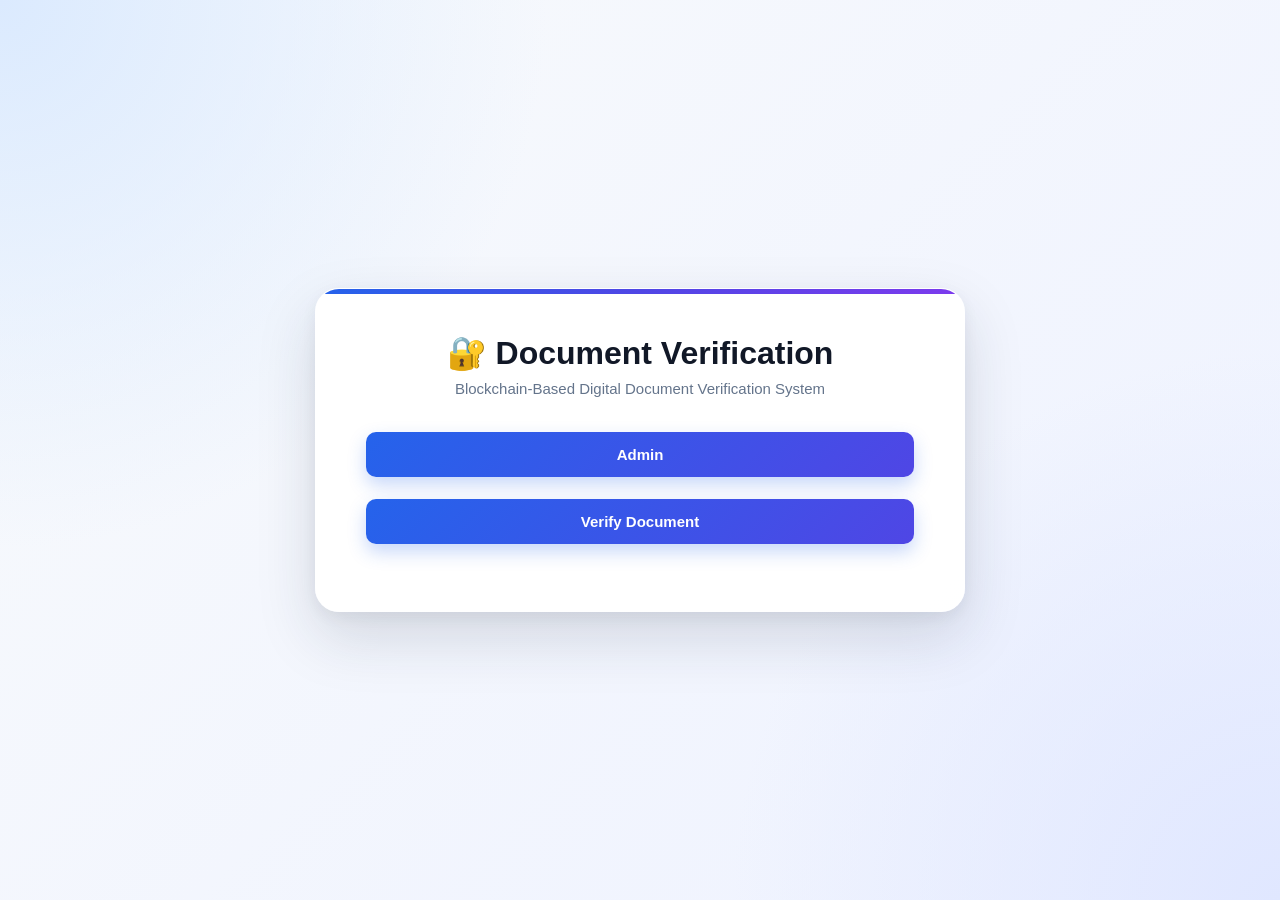
<file: Index.html>
<!DOCTYPE html>
<html lang="en">

<head>
    <meta charset="UTF-8">
    <meta name="viewport" content="width=device-width, initial-scale=1.0">

    <title>Blockchain Document Verification</title>

    <link rel="stylesheet" href="Style.css">
</head>

<body>
    <div class="container">

        <h1>🔐 Document Verification</h1>

        <p>
            Blockchain-Based Digital Document Verification System
        </p>

        <div class="buttons">

            <a href="Admin.html" class="button">
                Admin
            </a>

            <a href="Verify.html" class="button">
                Verify Document
            </a>

        </div>

    </div>

</body>

</html>
</file>
<file: Style.css>
/* ================================
   GLOBAL RESET
================================ */

* {
    margin: 0;
    padding: 0;
    box-sizing: border-box;
}

body {
    font-family: "Segoe UI", Arial, sans-serif;
    min-height: 100vh;

    display: flex;
    justify-content: center;
    align-items: center;

    background:
        radial-gradient(circle at top left, #dbeafe 0%, transparent 35%),
        radial-gradient(circle at bottom right, #e0e7ff 0%, transparent 35%),
        linear-gradient(135deg, #f8fafc, #eef2ff);

    color: #172033;
}


/* ================================
   MAIN CONTAINER
================================ */

.container {
    width: 92%;
    max-width: 650px;

    background: rgba(255, 255, 255, 0.95);

    padding: 45px 50px;

    border-radius: 24px;

    border: 1px solid rgba(255, 255, 255, 0.8);

    box-shadow:
        0 25px 60px rgba(30, 41, 59, 0.15),
        0 5px 15px rgba(30, 41, 59, 0.06);

    position: relative;
    overflow: hidden;
}


/* Decorative top line */

.container::before {
    content: "";

    position: absolute;
    top: 0;
    left: 0;

    width: 100%;
    height: 5px;

    background: linear-gradient(
        90deg,
        #2563eb,
        #4f46e5,
        #7c3aed
    );
}


/* ================================
   HEADER
================================ */

h1 {
    text-align: center;

    font-size: 32px;
    font-weight: 700;

    color: #111827;

    margin-bottom: 8px;
}

p {
    text-align: center;

    color: #64748b;

    font-size: 15px;

    margin-bottom: 35px;
}


/* ================================
   FORM
================================ */

form {
    width: 100%;
}

label {
    display: block;

    font-size: 14px;
    font-weight: 600;

    color: #334155;

    margin-bottom: 8px;
}


/* ================================
   INPUTS
================================ */

input[type="text"],
input[type="email"],
input[type="number"],
input[type="file"] {
    width: 100%;

    padding: 13px 15px;

    margin-bottom: 22px;

    border: 1.5px solid #dbe2ea;

    border-radius: 10px;

    background: #f8fafc;

    font-size: 14px;

    color: #1e293b;

    outline: none;

    transition: all 0.25s ease;
}


/* Input focus */

input[type="text"]:focus,
input[type="email"]:focus,
input[type="number"]:focus,
input[type="file"]:focus {
    border-color: #4f46e5;

    background: white;

    box-shadow:
        0 0 0 4px rgba(79, 70, 229, 0.10);
}


/* ================================
   FILE INPUT
================================ */

input[type="file"] {
    cursor: pointer;

    padding: 10px;

    background: #f8fafc;
}

input[type="file"]::file-selector-button {
    background: #eef2ff;

    color: #4338ca;

    border: none;

    padding: 9px 14px;

    border-radius: 7px;

    font-weight: 600;

    cursor: pointer;

    margin-right: 10px;

    transition: 0.2s;
}

input[type="file"]::file-selector-button:hover {
    background: #e0e7ff;
}


/* ================================
   HASH INPUT
================================ */

input[readonly] {
    background: #f1f5f9;

    color: #475569;

    font-family: monospace;

    cursor: not-allowed;
}


/* ================================
   BUTTONS
================================ */

button,
.button {
    display: block;

    width: 100%;

    padding: 14px 20px;

    margin-top: 5px;
    margin-bottom: 22px;

    border: none;

    border-radius: 10px;

    background: linear-gradient(
        135deg,
        #2563eb,
        #4f46e5
    );

    color: white;

    font-size: 15px;

    font-weight: 600;

    cursor: pointer;

    text-align: center;
    text-decoration: none;

    box-shadow:
        0 8px 18px rgba(37, 99, 235, 0.25);

    transition: all 0.25s ease;
}


/* Button hover */

button:hover,
.button:hover {
    transform: translateY(-2px);

    background: linear-gradient(
        135deg,
        #1d4ed8,
        #4338ca
    );

    box-shadow:
        0 12px 25px rgba(37, 99, 235, 0.30);
}


/* Button click */

button:active,
.button:active {
    transform: translateY(0);
}


/* ================================
   GENERATE HASH BUTTON
================================ */

.generate-hash {
    width: auto;

    margin: 5px auto 25px;

    padding: 12px 28px;
}


/* ================================
   REGISTER BUTTON
================================ */

.register-button {
    margin-top: 10px;

    background: linear-gradient(
        135deg,
        #7c3aed,
        #4f46e5
    );
}

.register-button:hover {
    background: linear-gradient(
        135deg,
        #6d28d9,
        #4338ca
    );
}


/* ================================
   HASH SECTION
================================ */

.hash-section {
    background: #f8fafc;

    padding: 18px;

    border-radius: 12px;

    border: 1px solid #e2e8f0;

    margin-top: 5px;
}


/* ================================
   RESPONSIVE DESIGN
================================ */

@media (max-width: 600px) {

    .container {
        width: 94%;

        padding: 35px 25px;

        border-radius: 18px;
    }

    h1 {
        font-size: 26px;
    }

    p {
        font-size: 14px;

        margin-bottom: 28px;
    }

    input[type="text"],
    input[type="email"],
    input[type="number"],
    input[type="file"] {
        padding: 12px;
    }

    button,
    .button {
        padding: 13px;
    }
}

/* ================================
   VERIFICATION RESULT
================================ */

.result {
    margin-top: 25px;
    padding: 25px;

    border-radius: 16px;

    background: #f8fafc;

    border: 1px solid #e2e8f0;

    text-align: left;

    display: none;
}

.result h2 {
    text-align: center;
    margin-bottom: 20px;
    font-size: 24px;
}

.result p {
    text-align: left;
    margin-bottom: 12px;
    color: #475569;
    word-break: break-word;
}

.result strong {
    color: #1e293b;
}


/* Successful verification */

.result.verified {
    display: block;

    background: #f0fdf4;

    border: 2px solid #22c55e;
}

.result.verified h2 {
    color: #15803d;
}


/* Invalid document */

.result.invalid {
    display: block;

    background: #fef2f2;

    border: 2px solid #ef4444;
}

.result.invalid h2 {
    color: #dc2626;
}


/* Document not found */

.result.not-found {
    display: block;

    background: #fff7ed;

    border: 2px solid #f97316;
}

.result.not-found h2 {
    color: #c2410c;
}

/* ================================
   QR CODE SECTION
================================ */

.qr-section {
    display: none;

    margin-top: 30px;

    padding: 25px;

    text-align: center;

    background: #f8fafc;

    border: 1px solid #e2e8f0;

    border-radius: 16px;
}

.qr-section h2 {
    margin-bottom: 10px;

    color: #1e293b;
}

.qr-section p {
    margin-bottom: 20px;
}

#qrcode {
    display: flex;

    justify-content: center;

    margin: 20px auto;
}

#qrcode canvas,
#qrcode img {
    padding: 10px;

    background: white;

    border-radius: 10px;
}
</file>
<file: style.css>
/* ================================
   GLOBAL RESET
================================ */

* {
    margin: 0;
    padding: 0;
    box-sizing: border-box;
}

body {
    font-family: "Segoe UI", Arial, sans-serif;
    min-height: 100vh;

    display: flex;
    justify-content: center;
    align-items: center;

    background:
        radial-gradient(circle at top left, #dbeafe 0%, transparent 35%),
        radial-gradient(circle at bottom right, #e0e7ff 0%, transparent 35%),
        linear-gradient(135deg, #f8fafc, #eef2ff);

    color: #172033;
}


/* ================================
   MAIN CONTAINER
================================ */

.container {
    width: 92%;
    max-width: 650px;

    background: rgba(255, 255, 255, 0.95);

    padding: 45px 50px;

    border-radius: 24px;

    border: 1px solid rgba(255, 255, 255, 0.8);

    box-shadow:
        0 25px 60px rgba(30, 41, 59, 0.15),
        0 5px 15px rgba(30, 41, 59, 0.06);

    position: relative;
    overflow: hidden;
}


/* Decorative top line */

.container::before {
    content: "";

    position: absolute;
    top: 0;
    left: 0;

    width: 100%;
    height: 5px;

    background: linear-gradient(
        90deg,
        #2563eb,
        #4f46e5,
        #7c3aed
    );
}


/* ================================
   HEADER
================================ */

h1 {
    text-align: center;

    font-size: 32px;
    font-weight: 700;

    color: #111827;

    margin-bottom: 8px;
}

p {
    text-align: center;

    color: #64748b;

    font-size: 15px;

    margin-bottom: 35px;
}


/* ================================
   FORM
================================ */

form {
    width: 100%;
}

label {
    display: block;

    font-size: 14px;
    font-weight: 600;

    color: #334155;

    margin-bottom: 8px;
}


/* ================================
   INPUTS
================================ */

input[type="text"],
input[type="email"],
input[type="number"],
input[type="file"] {
    width: 100%;

    padding: 13px 15px;

    margin-bottom: 22px;

    border: 1.5px solid #dbe2ea;

    border-radius: 10px;

    background: #f8fafc;

    font-size: 14px;

    color: #1e293b;

    outline: none;

    transition: all 0.25s ease;
}


/* Input focus */

input[type="text"]:focus,
input[type="email"]:focus,
input[type="number"]:focus,
input[type="file"]:focus {
    border-color: #4f46e5;

    background: white;

    box-shadow:
        0 0 0 4px rgba(79, 70, 229, 0.10);
}


/* ================================
   FILE INPUT
================================ */

input[type="file"] {
    cursor: pointer;

    padding: 10px;

    background: #f8fafc;
}

input[type="file"]::file-selector-button {
    background: #eef2ff;

    color: #4338ca;

    border: none;

    padding: 9px 14px;

    border-radius: 7px;

    font-weight: 600;

    cursor: pointer;

    margin-right: 10px;

    transition: 0.2s;
}

input[type="file"]::file-selector-button:hover {
    background: #e0e7ff;
}


/* ================================
   HASH INPUT
================================ */

input[readonly] {
    background: #f1f5f9;

    color: #475569;

    font-family: monospace;

    cursor: not-allowed;
}


/* ================================
   BUTTONS
================================ */

button,
.button {
    display: block;

    width: 100%;

    padding: 14px 20px;

    margin-top: 5px;
    margin-bottom: 22px;

    border: none;

    border-radius: 10px;

    background: linear-gradient(
        135deg,
        #2563eb,
        #4f46e5
    );

    color: white;

    font-size: 15px;

    font-weight: 600;

    cursor: pointer;

    text-align: center;
    text-decoration: none;

    box-shadow:
        0 8px 18px rgba(37, 99, 235, 0.25);

    transition: all 0.25s ease;
}


/* Button hover */

button:hover,
.button:hover {
    transform: translateY(-2px);

    background: linear-gradient(
        135deg,
        #1d4ed8,
        #4338ca
    );

    box-shadow:
        0 12px 25px rgba(37, 99, 235, 0.30);
}


/* Button click */

button:active,
.button:active {
    transform: translateY(0);
}


/* ================================
   GENERATE HASH BUTTON
================================ */

.generate-hash {
    width: auto;

    margin: 5px auto 25px;

    padding: 12px 28px;
}


/* ================================
   REGISTER BUTTON
================================ */

.register-button {
    margin-top: 10px;

    background: linear-gradient(
        135deg,
        #7c3aed,
        #4f46e5
    );
}

.register-button:hover {
    background: linear-gradient(
        135deg,
        #6d28d9,
        #4338ca
    );
}


/* ================================
   HASH SECTION
================================ */

.hash-section {
    background: #f8fafc;

    padding: 18px;

    border-radius: 12px;

    border: 1px solid #e2e8f0;

    margin-top: 5px;
}


/* ================================
   RESPONSIVE DESIGN
================================ */

@media (max-width: 600px) {

    .container {
        width: 94%;

        padding: 35px 25px;

        border-radius: 18px;
    }

    h1 {
        font-size: 26px;
    }

    p {
        font-size: 14px;

        margin-bottom: 28px;
    }

    input[type="text"],
    input[type="email"],
    input[type="number"],
    input[type="file"] {
        padding: 12px;
    }

    button,
    .button {
        padding: 13px;
    }
}

/* ================================
   VERIFICATION RESULT
================================ */

.result {
    margin-top: 25px;
    padding: 25px;

    border-radius: 16px;

    background: #f8fafc;

    border: 1px solid #e2e8f0;

    text-align: left;

    display: none;
}

.result h2 {
    text-align: center;
    margin-bottom: 20px;
    font-size: 24px;
}

.result p {
    text-align: left;
    margin-bottom: 12px;
    color: #475569;
    word-break: break-word;
}

.result strong {
    color: #1e293b;
}


/* Successful verification */

.result.verified {
    display: block;

    background: #f0fdf4;

    border: 2px solid #22c55e;
}

.result.verified h2 {
    color: #15803d;
}


/* Invalid document */

.result.invalid {
    display: block;

    background: #fef2f2;

    border: 2px solid #ef4444;
}

.result.invalid h2 {
    color: #dc2626;
}


/* Document not found */

.result.not-found {
    display: block;

    background: #fff7ed;

    border: 2px solid #f97316;
}

.result.not-found h2 {
    color: #c2410c;
}

/* ================================
   QR CODE SECTION
================================ */

.qr-section {
    display: none;

    margin-top: 30px;

    padding: 25px;

    text-align: center;

    background: #f8fafc;

    border: 1px solid #e2e8f0;

    border-radius: 16px;
}

.qr-section h2 {
    margin-bottom: 10px;

    color: #1e293b;
}

.qr-section p {
    margin-bottom: 20px;
}

#qrcode {
    display: flex;

    justify-content: center;

    margin: 20px auto;
}

#qrcode canvas,
#qrcode img {
    padding: 10px;

    background: white;

    border-radius: 10px;
}

/* ================================
   POPUP MODAL
================================ */

.popup-overlay {
    display: none;

    position: fixed;

    top: 0;
    left: 0;

    width: 100%;
    height: 100%;

    background: rgba(15, 23, 42, 0.55);

    backdrop-filter: blur(4px);

    justify-content: center;
    align-items: center;

    z-index: 9999;
}

.popup-box {
    width: 90%;
    max-width: 430px;

    padding: 35px 30px;

    background: white;

    border-radius: 20px;

    box-shadow:
        0 25px 60px rgba(0, 0, 0, 0.25);

    text-align: center;

    animation: popupAppear 0.25s ease;
}

.popup-icon {
    font-size: 50px;

    margin-bottom: 10px;
}

.popup-box h2 {
    color: #1e293b;

    margin-bottom: 12px;
}

.popup-box p {
    color: #64748b;

    line-height: 1.6;

    margin-bottom: 25px;
}

.popup-button {
    margin-bottom: 0;
}

@keyframes popupAppear {

    from {
        opacity: 0;
        transform: scale(0.9);
    }

    to {
        opacity: 1;
        transform: scale(1);
    }
}

/* ================================
   REQUIRED FIELD
================================ */

.required {
    color: #dc2626;
}


/* ================================
   FIELD ERROR MESSAGE
================================ */

.field-error {
    display: none;

    text-align: left;

    color: #dc2626;

    font-size: 13px;

    font-weight: 600;

    margin-top: -15px;

    margin-bottom: 18px;
}


/* Highlight invalid input */

.input-error {
    border-color: #ef4444 !important;

    background: #fff5f5 !important;

    box-shadow:
        0 0 0 3px rgba(239, 68, 68, 0.10) !important;
}

/* ================================
   REGISTRATION DETAILS
================================ */

.registration-details {
    display: none;

    margin-top: 25px;

    padding: 25px;

    background: #f0fdf4;

    border: 2px solid #22c55e;

    border-radius: 16px;

    text-align: left;
}

.registration-details h2 {
    text-align: center;

    color: #15803d;

    margin-bottom: 20px;
}

.registration-details p {
    text-align: left;

    margin-bottom: 12px;

    word-break: break-word;
}

.registration-details .button {
    margin-top: 20px;

    display: block;

    text-align: center;
}

/* ================================
   VERIFICATION RESULTS
================================ */

.verification-success {
    margin-top: 30px;

    padding: 25px;

    border: 2px solid #22c55e;

    border-radius: 16px;

    background: #f0fdf4;
}

.verification-success h2 {
    color: #15803d;

    margin-bottom: 20px;
}

.verification-success p {
    text-align: left;

    margin-bottom: 12px;
}


/* Invalid document */

.verification-failed {
    margin-top: 30px;

    padding: 25px;

    border: 2px solid #ef4444;

    border-radius: 16px;

    background: #fef2f2;
}

.verification-failed h2 {
    color: #dc2626;

    margin-bottom: 20px;
}

.verification-failed p {
    text-align: left;

    margin-bottom: 12px;
}


/* Hash display */

.hash-display {
    padding: 12px;

    margin: 8px 0 18px;

    background: #f8fafc;

    border: 1px solid #dbe2ea;

    border-radius: 8px;

    font-family: monospace;

    font-size: 12px;

    word-break: break-all;

    text-align: left;

    color: #334155;
}
</file>
